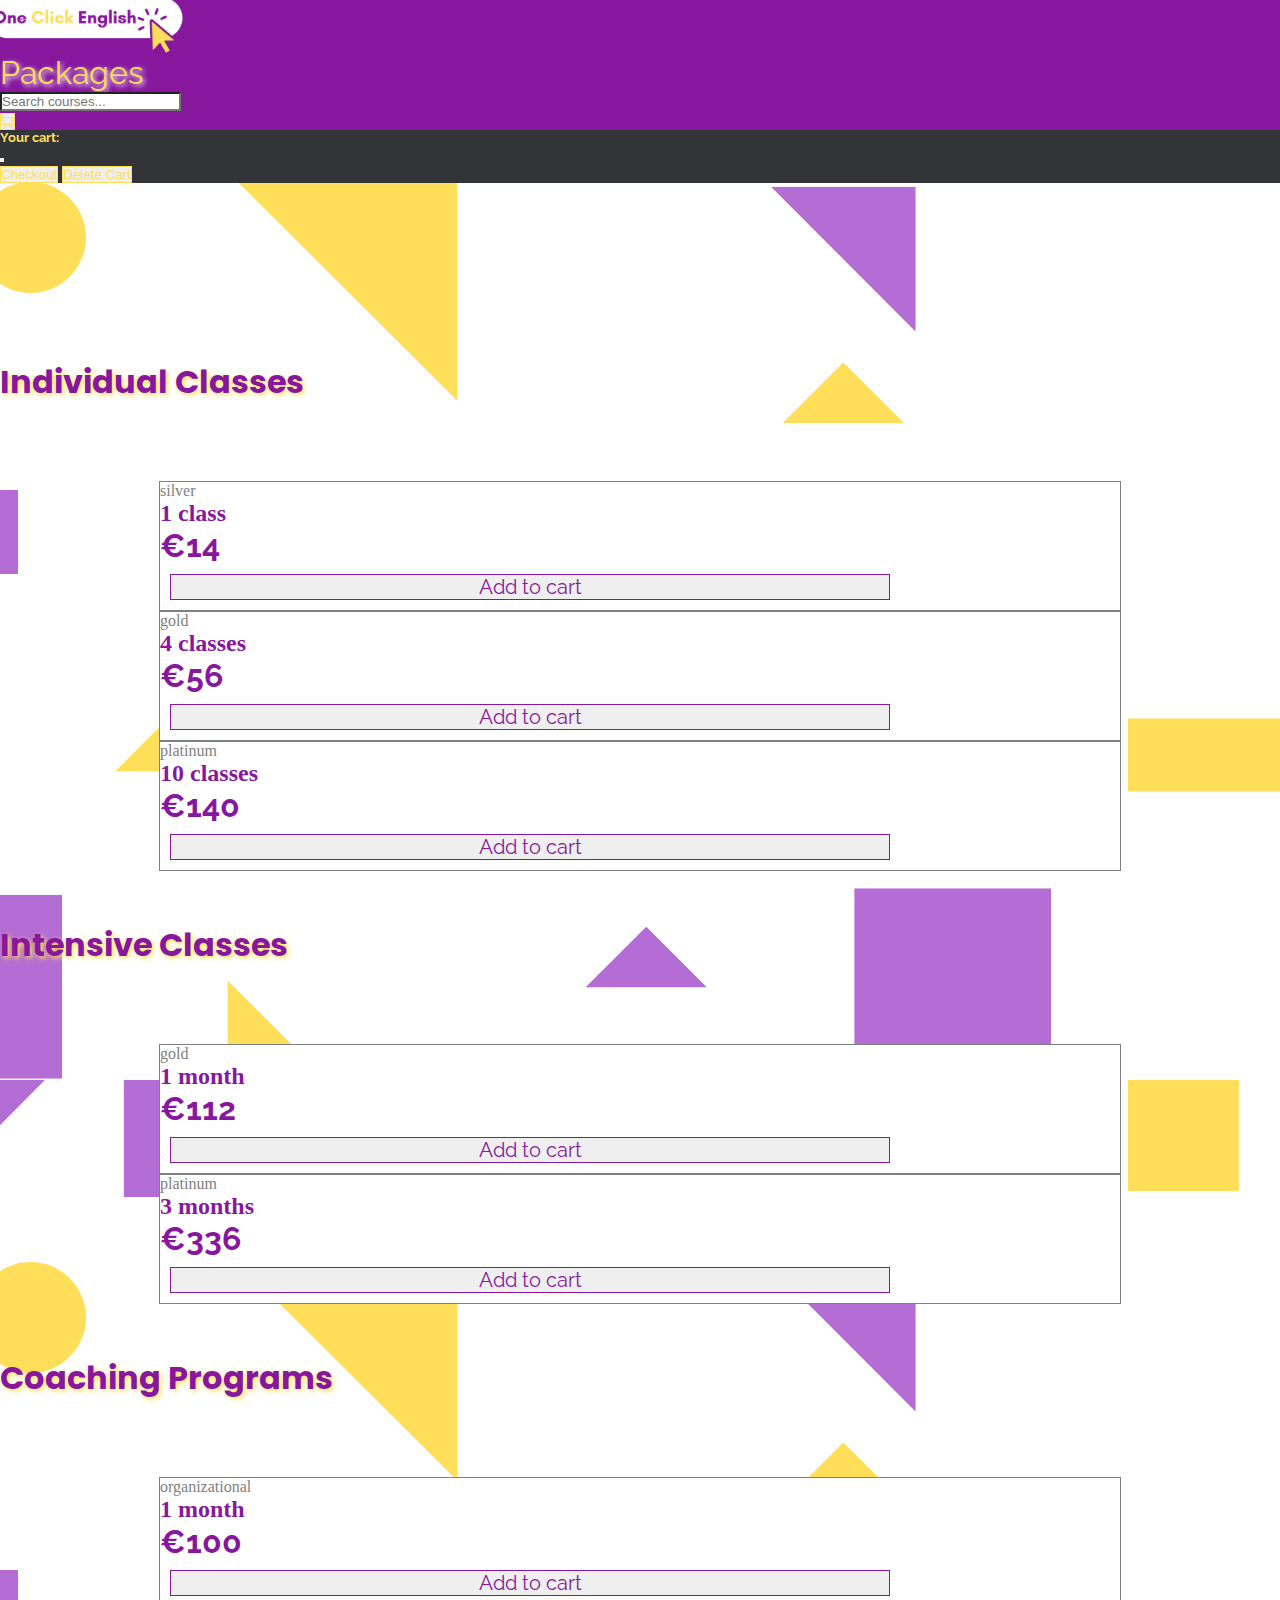
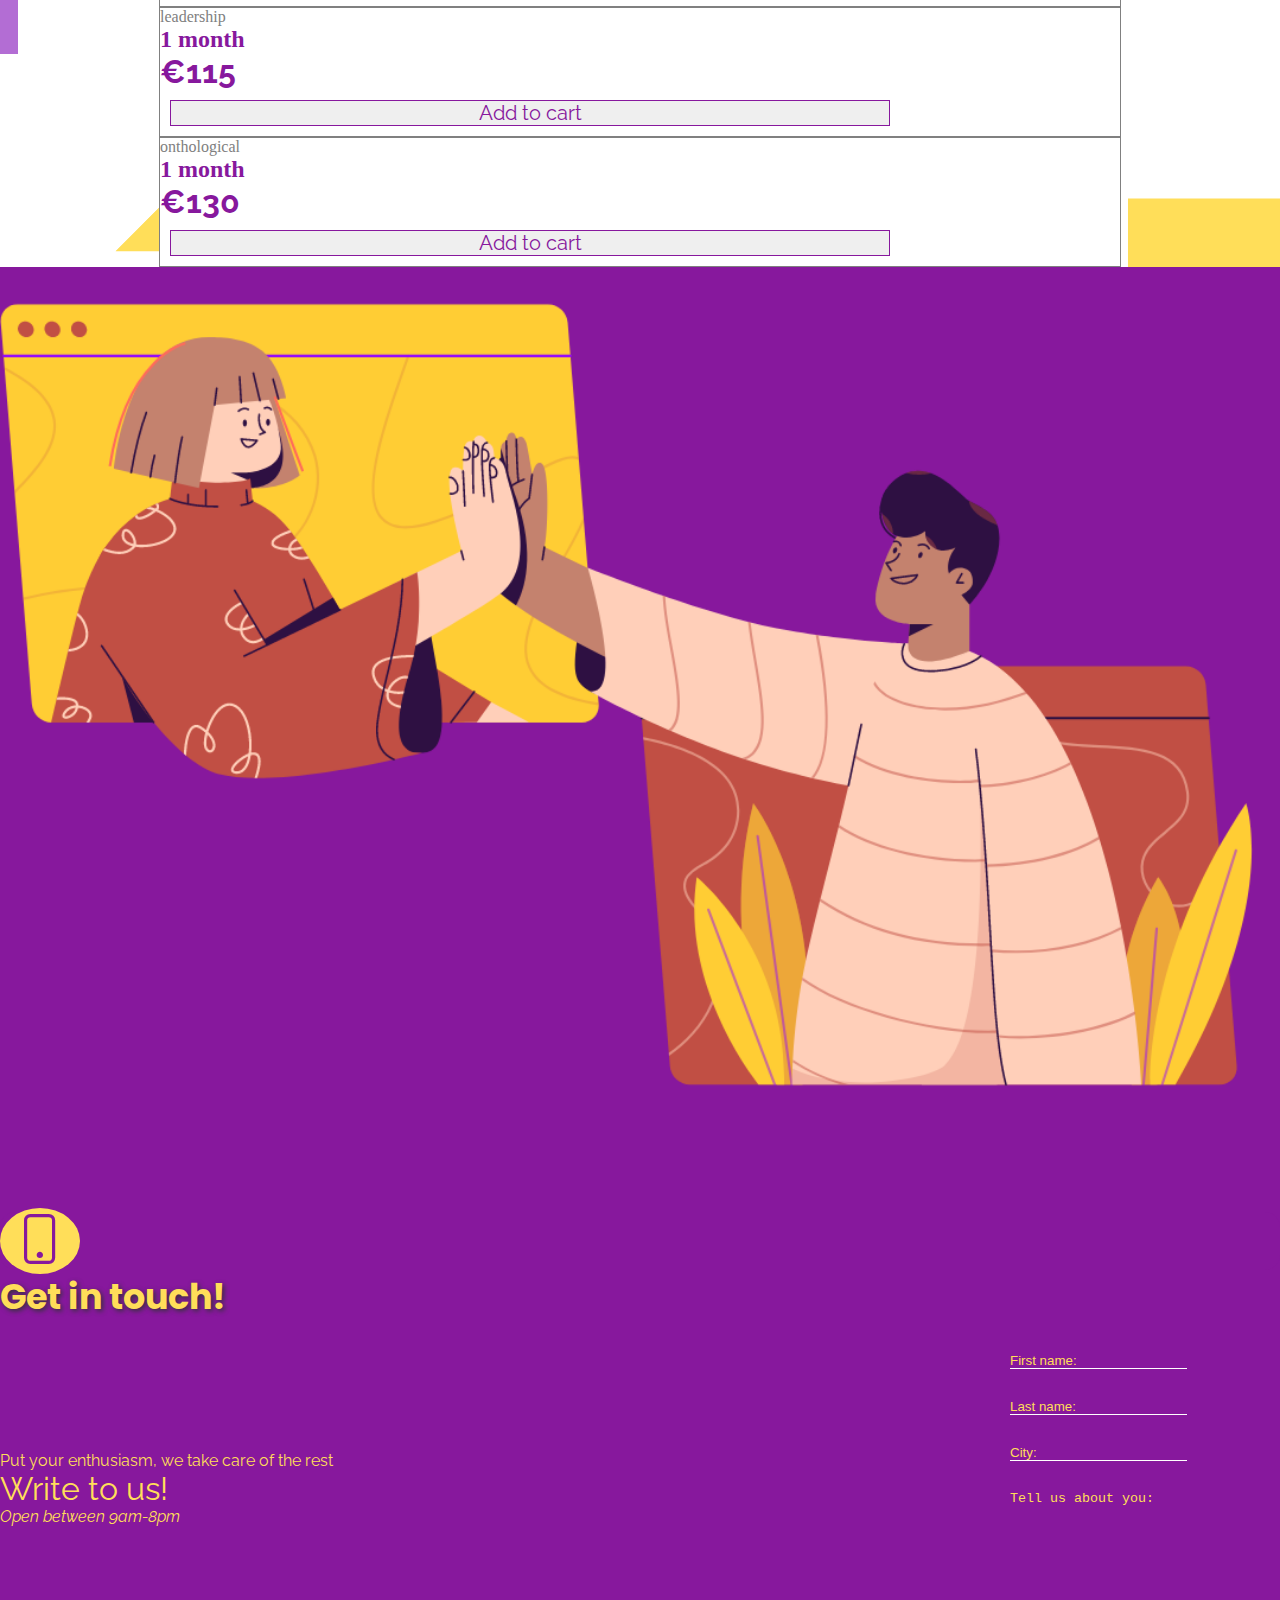
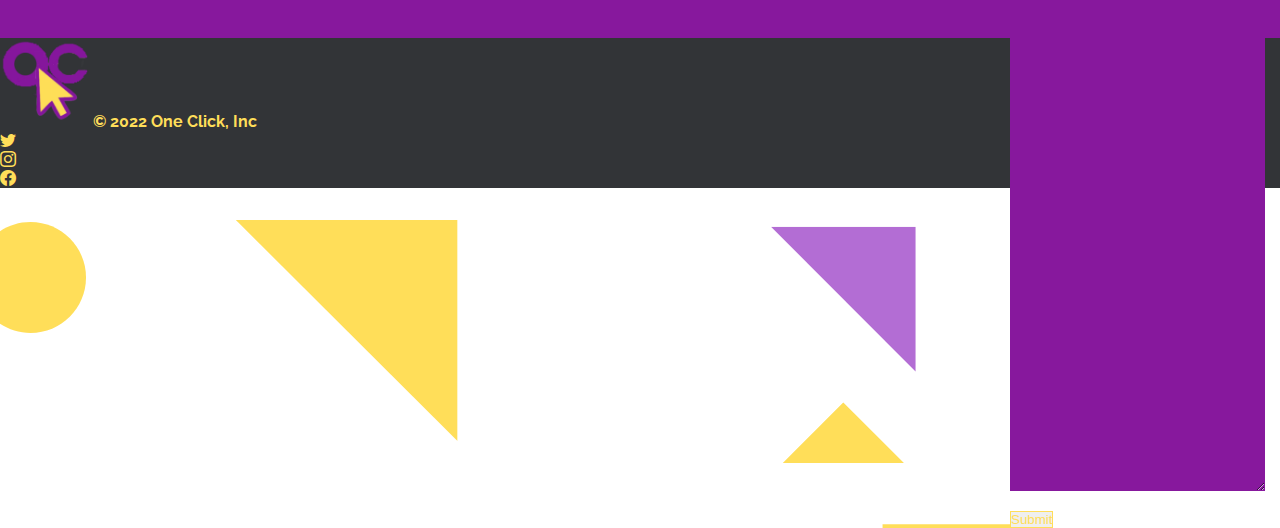
<file: index.html>
<!DOCTYPE html>
<html lang="en">
<head>
  <!-- META TAGS -->
  <meta charset="UTF-8">
  <meta http-equiv="X-UA-Compatible" content="IE=edge">
  <meta name="viewport" content="width=device-width, initial-scale=1.0">
  <meta name="description" content="Tu academia de inglés online personalizada ahora a tan solo un click. A qué esperas, ¿aprendemos juntos? - OneClickEnglish.">
  <meta name="keywords" content="english, coaching, classes, academy, español, clases, academia">
  <meta http-equiv="Permissions-Policy" content="interest-cohort=()">
  
  <!-- FONTS -->
  <link rel="preconnect" href="https://fonts.googleapis.com">
  <link rel="preconnect" href="https://fonts.gstatic.com" crossorigin>
  <link href="https://fonts.googleapis.com/css2?family=Poppins:wght@500&family=Raleway:wght@100;400;700&display=swap" rel="stylesheet">
  
  <!-- BOOTSTRAP -->
  <link href="https://cdn.jsdelivr.net/npm/bootstrap@5.3.0-alpha1/dist/css/bootstrap.min.css" rel="stylesheet" integrity="sha384-GLhlTQ8iRABdZLl6O3oVMWSktQOp6b7In1Zl3/Jr59b6EGGoI1aFkw7cmDA6j6gD" crossorigin="anonymous">
  <link rel="stylesheet" href="https://cdn.jsdelivr.net/npm/bootstrap-icons@1.10.3/font/bootstrap-icons.css">
  
  <!-- CSS -->
  <link rel="stylesheet" href="./styles.css">
  
  <!-- FAVICON -->
  <link rel="shortcut icon" href="./img/cropped-Logo_ico2-32x32.png" type="image/x-icon">
  
  <!-- TITULO -->
  <title>One Click Academy</title>
</head>
<body>
  <!-- HEADER -->
  <header class="p-3 d-flex justify-content-space-between sticky-top mb-5">
    <!-- LOGO -->
    <div class="container-fluid">
      <a href="./index.html" class="d-flex align-items-center text-white text-decoration-none">
        <img src="./img/one click.png" alt="One Click English" id="oneClick">
      </a>
    </div>
    
    <div class="container d-flex justify-content-center align-items-center">
      <h1 class="fs-3 m-0 p-0 text-center">Packages</h1>
    </div>
    
    <!-- BUSQUEDA Y CARRITO -->
    <div class="container d-flex justify-content-end align-items-center">
      <form class="p-2" role="search" id="searchForm">
        <input type="search" class="form-control shadow-none" value="" placeholder="Search courses..." aria-label="Search" id="searchBar">
      </form>
      <button type="button" class="btn btn-outline-light h-auto" data-bs-toggle="offcanvas" data-bs-target="#cart" aria-expanded="false"
      aria-controls="#cartOffcanvas"><i class="bi bi-cart"></i></button>
      <div class="offcanvas offcanvas-end" data-bs-scroll="true" data-bs-backdrop="true" tabindex="-1" aria-labelledby="cartOffcanvas" id="cart">
        <div class="offcanvas-header">
          <h5 class="offcanvas-title" id="cartOffcanvas">Your cart:</h5>
          <button type="button" class="btn-close" data-bs-dismiss="offcanvas" aria-label="Close"></button>
        </div>
        <div class="offcanvas-body d-flex flex-column justify-content-between">
          <div class="container" id="cartList">
          </div>
          <div class="container d-flex justify-content-between">
            <a href="./pages/checkout.html"><button type="button" class="btn btn-outline-light">Checkout</button></a>
            <button type="button" class="btn btn-outline-light" id="delete">Delete Cart</button>
          </div>
        </div>
      </div>
    </div>
  </header>
  
  <!--CATALOGO-->
  <main id="main">
    
    <!--COINCIDENCIAS-->
    <h1 class="text-center display-5 p-1" id="searchTitle">Search Results:</h1>
    <div class="container d-flex flex-row flex-nowrap justify-content-center w-75 mb-5" id="coincidencia"></div>
    
    <!-- CLASES INDIVIDUALES -->
    <h1 class="text-center display-5 pt-0">Individual Classes</h1>
    
    <div class="row row-cols-1 row-cols-md-3 g-4 mx-1" id="coursesInd"></div>
    
    <!-- CLASES INTENSIVAS -->
    <h1 class="text-center display-5 m-auto" id="firstHeader">Intensive Classes</h1>
    
    <!--EXPLICACION-->
    <!-- <div class="container-fluid">
      <ul class="nav d-flex justify-content-around flex-nowrap">
        <li class="nav-item">
          <a class="btn btn-outline-primary" data-bs-toggle="collapse" href="#collapseExample1" role="button" aria-expanded="false" aria-controls="collapseExample">
            Group classes
          </a>
          <div class="collapse" id="collapseExample1">
            <div class="card card-body">
              We offer discounts up to 15% for each sum of 3 people!
            </div>
          </div>
        </li>
        <li class="nav-item">
          <a class="btn btn-outline-primary" data-bs-toggle="collapse" href="#collapseExample2" role="button" aria-expanded="false" aria-controls="collapseExample2">
            3 month plan
          </a>
          <div class="collapse" id="collapseExample2">
            <div class="card card-body">
              Get a total of 10% discount! Check availabity.
            </div>
          </div>
        </li>
        <li class="nav-item">
          <a class="btn btn-outline-primary" data-bs-toggle="collapse" href="#collapseExample3" role="button" aria-expanded="false" aria-controls="collapseExample3">
            Exams tutoring
          </a>
          <div class="collapse" id="collapseExample3">
            <div class="card card-body">
              One month intensive tutoring prior to level-class tests!
            </div>
          </div>
        </li>
      </ul>
    </div> -->
    
    <!--LISTA-->
    <div class="row row-cols-1 row-cols-md-3 g-4 justify-content-around mx-1" id="coursesSp"></div>
    
    
    <!--CURSOS DE COACHING-->
    <h1 class="text-center display-5 m-auto">Coaching Programs</h1>
    
    <!--EXPLICACION-->
    <!--       <div class="container">
      <ul class="nav d-flex justify-content-between flex-nowrap">
        <li class="nav-item">
          <a class="btn btn-outline-primary" data-bs-toggle="collapse" href="#collapseExample1" role="button" aria-expanded="false" aria-controls="collapseExample">
            Organizational coaching
          </a>
          <div class="collapse" id="collapseExample1">
            <div class="card card-body">
              <p>💜 Mejorar flexibilidad y respuesta al cambio.</p>
              <p>💜 Mejora del clima laboral. </p>
              <p>💜 Mejorar el desempeño y la productividad.</p>
              <p>💜 Mejor uso de habilidades y recursos.</p>
            </div>
          </div>
        </li>
        <li class="nav-item">
          <a class="btn btn-outline-primary" data-bs-toggle="collapse" href="#collapseExample2" role="button" aria-expanded="false" aria-controls="collapseExample2">
            Personal Leadership
          </a>
          <div class="collapse" id="collapseExample2">
            <div class="card card-body">
              <p>💜 Incrementa la inteligencia emocional.</p>
              <p>💜 Mejorar la comunicación interpersonal.</p>
              <p>💜 Nuevas perspectivas en relación a las metas.</p>
              <p>💜 Mejorar la capacidad de reflexión y toma de decisiones.</p>
            </div>
          </div>
        </li>
        <li class="nav-item">
          <a class="btn btn-outline-primary" data-bs-toggle="collapse" href="#collapseExample3" role="button" aria-expanded="false" aria-controls="collapseExample3">
            Ontological Approach
          </a>
          <div class="collapse" id="collapseExample3">
            <div class="card card-body">
              <p>💜 Desbloqueo de creencias limitantes.</p>
              <p>💜 Nuevas interpretaciones y estados de ánimo.</p>
              <p>💜 Diseño de conversaciones para potenciar la identidad, la acción y los resultados.</p>
              <p>💜 Escucha activa.</p>
            </div>
          </div>
        </li>
      </ul>
    </div> -->
    
    <!--LISTA-->
    <div class="row row-cols-1 row-cols-md-3 g-4 mx-1" id="coursesCh"></div>
  </div>
  
  <!--FORMULARIO DE CONTACTO:-->
  <div class="row mt-5" id="formDiv">
    <div class="col col-4">
      <div class="container">
        <img src="./img/Icono-formulario.png" alt="form image" id="formImg">
      </div>
      <div class="container" id="separator"></div>
      <div class="container">
        <div class="container d-flex flex-row justify-content-center" id="background">
          <i class="bi bi-phone"></i>
        </div>
        <h1 class="display-5 text-center">Get in touch!</h1>
      </div>
    </div>
    <div class="col col-8 d-flex flex-column">
      <div id="info">
        <p class="fs-5">Put your enthusiasm, we take care of the rest</p>
        <h1 class="display-3">Write to us!</h1>
        <p class="fs-6"><i>Open between 9am-8pm</i></p>
      </div>
      <form action="" id="form">
        <div class="row">
          <div class="col">
            <input type="text" class="form-control" placeholder="First name:" aria-label="First name" id="first-name">
          </div>
          <div class="col">
            <input type="text" class="form-control" placeholder="Last name:" aria-label="Last name" id="last-name">
          </div>
          <div class="col">
            <input type="text" class="form-control" placeholder="City:" aria-label="Last name" id="city">
          </div>
        </div>
        <div class="form-floating">
          <textarea class="form-control" placeholder="Tell us about you:" id="floatingTextarea" cols="30" rows="40"></textarea>
        </div>
        <button type="button" class="btn btn-outline-light btn-lg" id="createStudent">Submit</button>
      </form>
    </div>
  </main>
  
  <!-- PIE DE PAGINA -->
  <footer class="d-flex flex-wrap justify-content-between align-items-center py-3" id="index-footer">
    <div class="d-flex justify-content-start align-items-center"> 
      <img src="./img/cropped-Logo_ico2-192x192.png" class="mx-2" id="oneClickLogo">
      <span class="mx-2">© 2022 One Click, Inc</span>
    </div>
    
    <ul class="nav justify-content-end list-unstyled d-flex mx-1">
      <li class="mx-2"><a href="#"><i class="bi bi-twitter fs-4"></i></a></li>
      <li class="mx-2"><a href="#"><i class="bi bi-instagram fs-4"></i></a></li>
      <li class="mx-2"><a href="#"><i class="bi bi-facebook fs-4"></i></a></li>
    </ul>
  </footer>
  
  <!-- BOOTSTRAP.JS -->
  <script src="https://cdn.jsdelivr.net/npm/bootstrap@5.3.0-alpha1/dist/js/bootstrap.bundle.min.js" integrity="sha384-w76AqPfDkMBDXo30jS1Sgez6pr3x5MlQ1ZAGC+nuZB+EYdgRZgiwxhTBTkF7CXvN" crossorigin="anonymous"></script>
  <!-- VANILLA.JS -->
  <script src="./scripts/class&Dom.js"></script>
  <script src="./scripts/functions.js"></script>
  <script src="./scripts/main.js"></script>
</body>
</html>
</file>
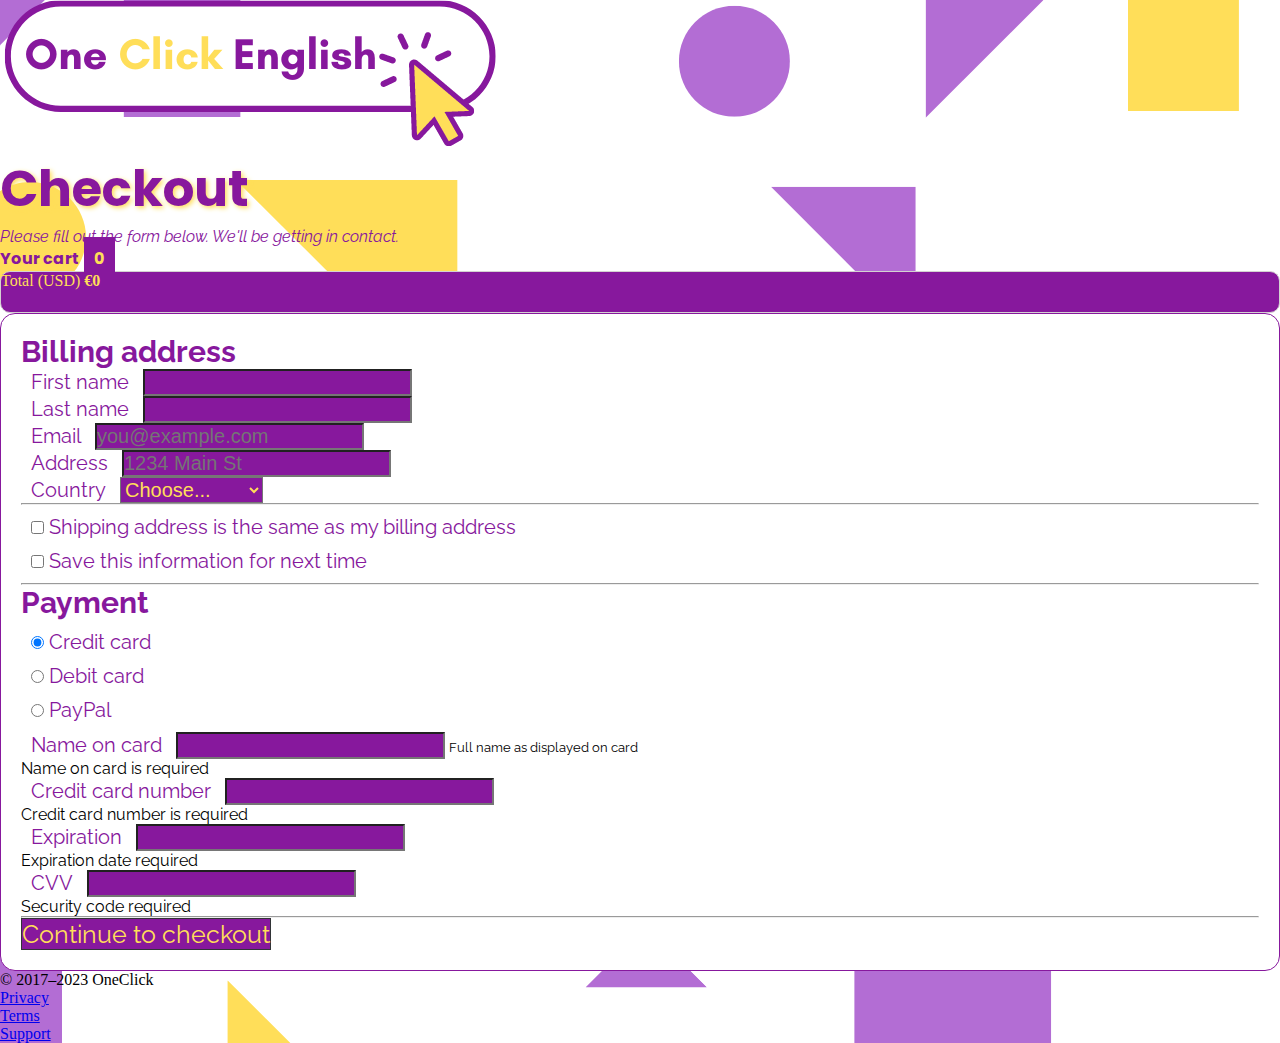
<file: pages/checkout.html>
<!DOCTYPE html>
<html lang="en">
<head>
  <!-- META TAGS -->
  <meta charset="UTF-8">
  <meta http-equiv="X-UA-Compatible" content="IE=edge">
  <meta name="viewport" content="width=device-width, initial-scale=1.0">
  <meta name="description" content="Tu academia de inglés online personalizada ahora a tan solo un click. A qué esperas, ¿aprendemos juntos? - OneClickEnglish.">
  <meta name="keywords" content="english, coaching, classes, academy, español, clases, academia">
  <meta http-equiv="Permissions-Policy" content="interest-cohort=()">
  
  <!-- FONTS -->
  <link rel="preconnect" href="https://fonts.googleapis.com">
  <link rel="preconnect" href="https://fonts.gstatic.com" crossorigin>
  <link href="https://fonts.googleapis.com/css2?family=Poppins:wght@500&family=Raleway:wght@100;400;700&display=swap" rel="stylesheet">

  <!-- BOOTSTRAP -->
  <link href="https://cdn.jsdelivr.net/npm/bootstrap@5.3.0-alpha1/dist/css/bootstrap.min.css" rel="stylesheet" integrity="sha384-GLhlTQ8iRABdZLl6O3oVMWSktQOp6b7In1Zl3/Jr59b6EGGoI1aFkw7cmDA6j6gD" crossorigin="anonymous">
  <link rel="stylesheet" href="https://cdn.jsdelivr.net/npm/bootstrap-icons@1.10.3/font/bootstrap-icons.css">

  <!-- CSS -->
  <link rel="stylesheet" href="../styles.css">
  
  <!-- FAVICON -->
  <link rel="shortcut icon" href="../img/cropped-Logo_ico2-32x32.png" type="image/x-icon">

  <title>OneClick | Checkout</title>
</head>
<body class="bg-light">
    
  <div class="container">
    <main>
      <div class="py-5 text-center">
        <a href="../index.html"><img class="d-block mx-auto mb-4" src="../img/one click.png" alt="oneClick"></a> 
        <h2>Checkout</h2>
        <p class="lead">Please fill out the form below. We'll be getting in contact.</p>
      </div>
  
      <div class="row g-5">
        <div class="col-md-5 col-lg-4 order-md-last">
          <div class="container" id="itemize">
            <h4 class="d-flex justify-content-between align-items-center mb-3">
              <span>Your cart</span>
              <span class="badge rounded-pill" id="itemQuantity"></span>
            </h4>
            <ul class="list-group mb-3" id="checkoutCart">  
            </ul>
            <div class="container d-flex justify-content-between align-items-center" id="total">
            </div>
          </div>
        </div>
        <div class="col-md-7 col-lg-8">
          <h4 class="mb-3">Billing address</h4>
          <form>
            <div class="row g-3">
              <div class="col-sm-6">
                <label for="firstName" class="form-label">First name</label>
                <input type="text" class="form-control shadow-none" id="firstName" placeholder="" value="" required="">
              </div>
  
              <div class="col-sm-6">
                <label for="lastName" class="form-label">Last name</label>
                <input type="text" class="form-control shadow-none" id="lastName" placeholder="" value="" required="">
              </div>
  
              <div class="col-12">
                <label for="email" class="form-label">Email</label>
                <input type="email" class="form-control shadow-none" id="email" placeholder="you@example.com">
              </div>
  
              <div class="col-12">
                <label for="address" class="form-label">Address</label>
                <input type="text" class="form-control shadow-none" id="address" placeholder="1234 Main St" required="">
                <div class="invalid-feedback">
              </div>
  
              <div class="col-md-12">
                <label for="country" class="form-label">Country</label>
                <select class="form-select shadow-none" id="country" required="">
                  <option value="">Choose...</option>
                  <option>United States</option>
                  <option>Spain</option>
                  <option>Argentina</option>
                  <option>Italy</option>
                </select>
              </div>
            </div>
  
            <hr class="my-4">
  
            <div class="form-check">
              <input type="checkbox" class="form-check-input" id="same-address">
              <label class="form-check-label" for="same-address">Shipping address is the same as my billing address</label>
            </div>
  
            <div class="form-check">
              <input type="checkbox" class="form-check-input" id="save-info">
              <label class="form-check-label" for="save-info">Save this information for next time</label>
            </div>
  
            <hr class="my-4">
  
            <h4 class="mb-3">Payment</h4>
  
            <div class="my-3">
              <div class="form-check">
                <input id="credit" name="paymentMethod" type="radio" class="form-check-input" checked="" required="">
                <label class="form-check-label" for="credit">Credit card</label>
              </div>
              <div class="form-check">
                <input id="debit" name="paymentMethod" type="radio" class="form-check-input" required="">
                <label class="form-check-label" for="debit">Debit card</label>
              </div>
              <div class="form-check">
                <input id="paypal" name="paymentMethod" type="radio" class="form-check-input" required="">
                <label class="form-check-label" for="paypal">PayPal</label>
              </div>
            </div>
  
            <div class="row gy-3">
              <div class="col-md-6">
                <label for="cc-name" class="form-label">Name on card</label>
                <input type="text" class="form-control shadow-none" id="cc-name" placeholder="" required="">
                <small class="text-muted">Full name as displayed on card</small>
                <div class="invalid-feedback">
                  Name on card is required
                </div>
              </div>
  
              <div class="col-md-6">
                <label for="cc-number" class="form-label">Credit card number</label>
                <input type="text" class="form-control shadow-none" id="cc-number" placeholder="" required="">
                <div class="invalid-feedback">
                  Credit card number is required
                </div>
              </div>
  
              <div class="col-md-3">
                <label for="cc-expiration" class="form-label">Expiration</label>
                <input type="text" class="form-control shadow-none" id="cc-expiration" placeholder="" required="">
                <div class="invalid-feedback">
                  Expiration date required
                </div>
              </div>
  
              <div class="col-md-3">
                <label for="cc-cvv" class="form-label">CVV</label>
                <input type="text" class="form-control shadow-none" id="cc-cvv" placeholder="" required="">
                <div class="invalid-feedback">
                  Security code required
                </div>
              </div>
            </div>
  
            <hr class="my-4">
  
            <button class="w-100 btn btn-primary btn-lg" type="submit">Continue to checkout</button>
          </form>
        </div>
      </div>
    </main>
  
    <footer class="my-5 pt-5 text-muted text-center text-small">
      <p class="mb-1">© 2017–2023 OneClick</p>
      <ul class="list-inline">
        <li class="list-inline-item"><a href="#">Privacy</a></li>
        <li class="list-inline-item"><a href="#">Terms</a></li>
        <li class="list-inline-item"><a href="#">Support</a></li>
      </ul>
    </footer>
  </div>
  
  <!--BOOTSTRAP.JS-->
  <script src="https://cdn.jsdelivr.net/npm/bootstrap@5.3.0-alpha1/dist/js/bootstrap.bundle.min.js" integrity="sha384-w76AqPfDkMBDXo30jS1Sgez6pr3x5MlQ1ZAGC+nuZB+EYdgRZgiwxhTBTkF7CXvN" crossorigin="anonymous"></script>

  <!--VAINILLA.JS-->
  <script src="../scripts/checkout.js"></script>
  </body>
</html>
</file>
<file: styles.css>
* {
  margin: 0;
  padding: 0;
}

body {
  background-image: url(./img/backdrop.png);
  object-fit: cover;
}

/* HEADER */
header {
  font-family: "Raleway", sans-serif;
  background-color: #87189d;
}
header #oneClick {
  width: calc(150px + 1.5vw);
  height: auto;
  transition: 0.5s;
}
header #oneClick:hover {
  transform: scale(120%);
  transition: 0.5s;
}
header h1 {
  font-weight: 400;
  color: #ffde59;
  text-shadow: white 2px 2px 5px;
  transition: 0.5s;
}
header h1:hover {
  transform: scale(120%);
  transition: 0.5s;
}
header form input.form-control {
  background-color: white;
  color: black;
}
header button.btn {
  color: #ffde59;
  border: 1px solid #ffde59;
}
header button.btn:hover {
  background-color: #ffde59;
  color: #87189d;
}
header div.offcanvas {
  background-color: #323437;
  color: #ffde59;
}

/* MAIN */
main {
  /*CHECKOUT*/
  /*CHECKOUT FORM*/
  /*CURSOS*/
}
main #total {
  height: 40px;
  border: 1px rgb(212, 209, 209) solid;
  border-radius: 10px;
}
main div.order-md-last div.container h4 span {
  font-family: "Poppins", sans-serif;
  color: #87189d;
  text-decoration: none;
}
main div.order-md-last div.container h4 span.badge.rounded-pill {
  font-family: "Poppins", sans-serif;
  background-color: #87189d;
  padding: 10px;
  color: #ffde59;
}
main div.order-md-last div.container ul.list-group {
  font-family: "Raleway", sans-serif;
  font-size: 20px;
}
main div.order-md-last div.container ul.list-group li.list-group-item {
  background-color: #87189d;
  color: #ffde59;
}
main div.order-md-last div.container#total {
  background-color: #87189d;
  color: #ffde59;
}
main div.py-5 h2 {
  font-family: "Poppins", sans-serif;
  color: #87189d;
  font-size: 50px;
  text-shadow: #ffde59 2px 2px 5px;
  transition: 0.5s;
}
main div.py-5 h2:hover {
  transform: scale(110%);
  transition: 0.5s;
}
main div.py-5 p {
  font-family: "Raleway", sans-serif;
  font-weight: 400;
  color: #87189d;
  font-style: italic;
}
main div.col-md-7 {
  padding: 20px;
  background-color: white;
  border: #87189d 1px solid;
  border-radius: 15px;
  backdrop-filter: opacity(50%);
  font-family: "Raleway", sans-serif;
}
main div.col-md-7 h4.mb-3 {
  font-weight: 700;
  font-size: 30px;
  color: #87189d;
}
main div.col-md-7 label.form-label {
  font-size: 20px;
  font-weight: 400;
  color: #87189d;
  margin: 10px;
}
main div.col-md-7 input.form-control {
  font-size: 20px;
  background-color: #87189d;
  color: #ffde59;
}
main div.col-md-7 select.form-select {
  font-size: 20px;
  background-color: #87189d;
  color: #ffde59;
}
main div.col-md-7 div.form-check {
  color: #87189d;
  font-size: 20px;
  margin: 10px;
}
main div.col-md-7 button.btn-primary {
  background-color: #87189d;
  font-size: 25px;
  color: #ffde59;
  font-family: "Raleway", sans-serif;
  font-weight: 400;
  border: 1px solid #323437;
}
main div.col-md-7 button.btn-primary:hover {
  background-color: #ffde59;
  color: #87189d;
}
main h1.display-5 {
  width: 100%;
  padding-top: 50px;
  padding-bottom: 75px;
  font-family: "Poppins", sans-serif;
  font-weight: bolder;
  color: #87189d;
  text-shadow: #ffde59 2px 2px 5px;
  transition: 0.5s;
}
main h1.display-5:hover {
  transform: scale(90%);
  transition: 0.5s;
}
main div.container.d-flex.flex-row {
  height: auto;
  background-color: #ffde59;
  border-radius: 15px;
  box-shadow: #323437 2px 2px 10px;
}
main div.card {
  width: 75%;
  margin: auto;
  background-color: white;
  border: gray 1.3px solid;
  color: #87189d;
}
main div.card div.card-body p.card-text {
  color: gray;
}
main div.card div.card-body h1 {
  font-family: "Raleway", sans-serif;
  font-weight: 700;
}
main div.card button.btn-outline-primary {
  width: 75%;
  margin: 10px;
  color: #87189d;
  border: #87189d 1.5px solid;
  font-family: "Raleway", sans-serif;
  font-weight: 400;
  font-size: 20px;
}
main div.card button.btn-outline-primary:hover {
  background-color: #87189d;
  color: #ffde59;
}
main a.btn {
  color: #87189d;
  border: #87189d 1.5px solid;
}
main a.btn:hover {
  background-color: #87189d;
  color: #ffde59;
}

/*FORMULARIO*/
div.row#formDiv {
  margin: 0;
  padding-top: 25px;
  background-color: #87189d;
}
div.row#formDiv img#formImg {
  width: 100%;
  transition: 0.5s;
}
div.row#formDiv img#formImg:hover {
  transform: scale(110%);
  transition: 0.5s;
}
div.row#formDiv div.col-8 {
  margin: 0;
  display: flex;
  justify-content: space-evenly;
  align-items: center;
}
div.row#formDiv div.col-8 div#info {
  font-family: "Raleway", sans-serif;
  text-align: start;
  width: 82%;
  color: #ffde59;
}
div.row#formDiv div.col-8 div#info h1 {
  font-weight: 400;
}
div.row#formDiv div.col-8 form#form {
  height: 300px;
  display: flex;
  flex-direction: column;
  justify-content: space-evenly;
}
div.row#formDiv div.col-8 form#form input.form-control {
  border-top: 0;
  border-left: 0;
  border-right: 0;
  border-bottom: 1px solid white;
  border-radius: 0;
  box-shadow: none;
  background-color: #87189d;
  color: #ffde59;
  margin: 15px;
}
div.row#formDiv div.col-8 form#form input.form-control::placeholder {
  color: #ffde59;
}
div.row#formDiv div.col-8 form#form textarea.form-control {
  border-top: 0;
  border-left: 0;
  border-right: 0;
  border-bottom: 1px solid white;
  border-radius: 0;
  box-shadow: none;
  background-color: #87189d;
  color: #ffde59;
  margin: 15px;
}
div.row#formDiv div.col-8 form#form textarea.form-control::placeholder {
  color: #ffde59;
}
div.row#formDiv div.col-8 form#form label[for=floatingTextarea] {
  margin-left: 10px;
}
div.row#formDiv div.col-8 form#form button.btn-lg {
  margin-left: 15px;
  width: 15%;
  align-self: flex-start;
  border: 1px solid #ffde59;
  color: #ffde59;
}
div.row#formDiv div.col-8 form#form button.btn-lg:hover {
  background-color: #ffde59;
  color: #87189d;
  border: 1px solid #87189d;
}
div.row#formDiv div.col-4 div#background {
  background-color: #87189d;
  box-shadow: none;
}
div.row#formDiv div.col-4 div#background i.bi-phone {
  font-size: 50px;
  font-weight: 800;
  color: #87189d;
  background-color: #ffde59;
  border-radius: 50%;
  padding: 5px 15px;
  transition: 0.5s;
}
div.row#formDiv div.col-4 div#background i.bi-phone:hover {
  transform: scale(110%);
  transition: 0.5s;
}
div.row#formDiv div.col-4 div#separator {
  height: 100px;
}
div.row#formDiv div.col-4 h1 {
  color: #ffde59;
  text-shadow: #323437 2px 2px 5px;
  font-size: 35px;
  margin-bottom: 15px;
  padding: 0;
}

/* FOOTER */
footer.d-flex {
  background-color: #323437;
  color: #ffde59;
  font-family: "Raleway", sans-serif;
  font-weight: bold;
  margin: 0;
}
footer.d-flex div #oneClickLogo {
  width: calc(25px + 5%);
}
footer.d-flex div span {
  font-weight: bold;
}
footer.d-flex ul li {
  transition: 0.5s;
}
footer.d-flex ul li a i.bi {
  color: #ffde59;
}
footer.d-flex ul li:hover {
  transform: scale(130%);
  transition: 0.5s;
}

/*# sourceMappingURL=styles.css.map */
</file>
